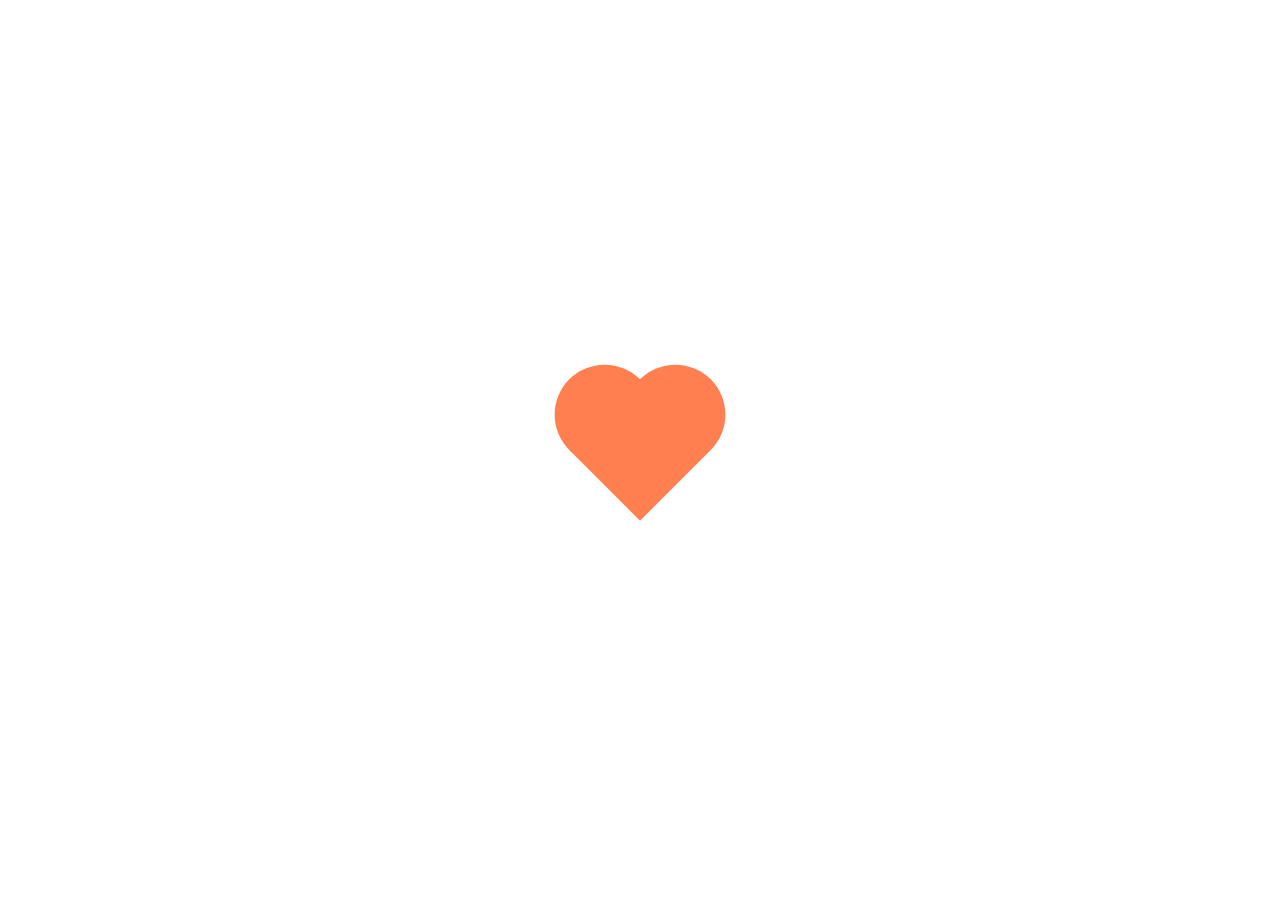
<file: css animations/index.html>
<!DOCTYPE html>
<html lang="en">
  <head>
    <meta charset="UTF-8" />
    <meta name="viewport" content="width=device-width, initial-scale=1.0" />
    <title>Document</title>
    <link rel="stylesheet" href="style.css" />
  </head>
  <body>
    <div id="box" class="beat"></div>
  </body>
</html>
</file>
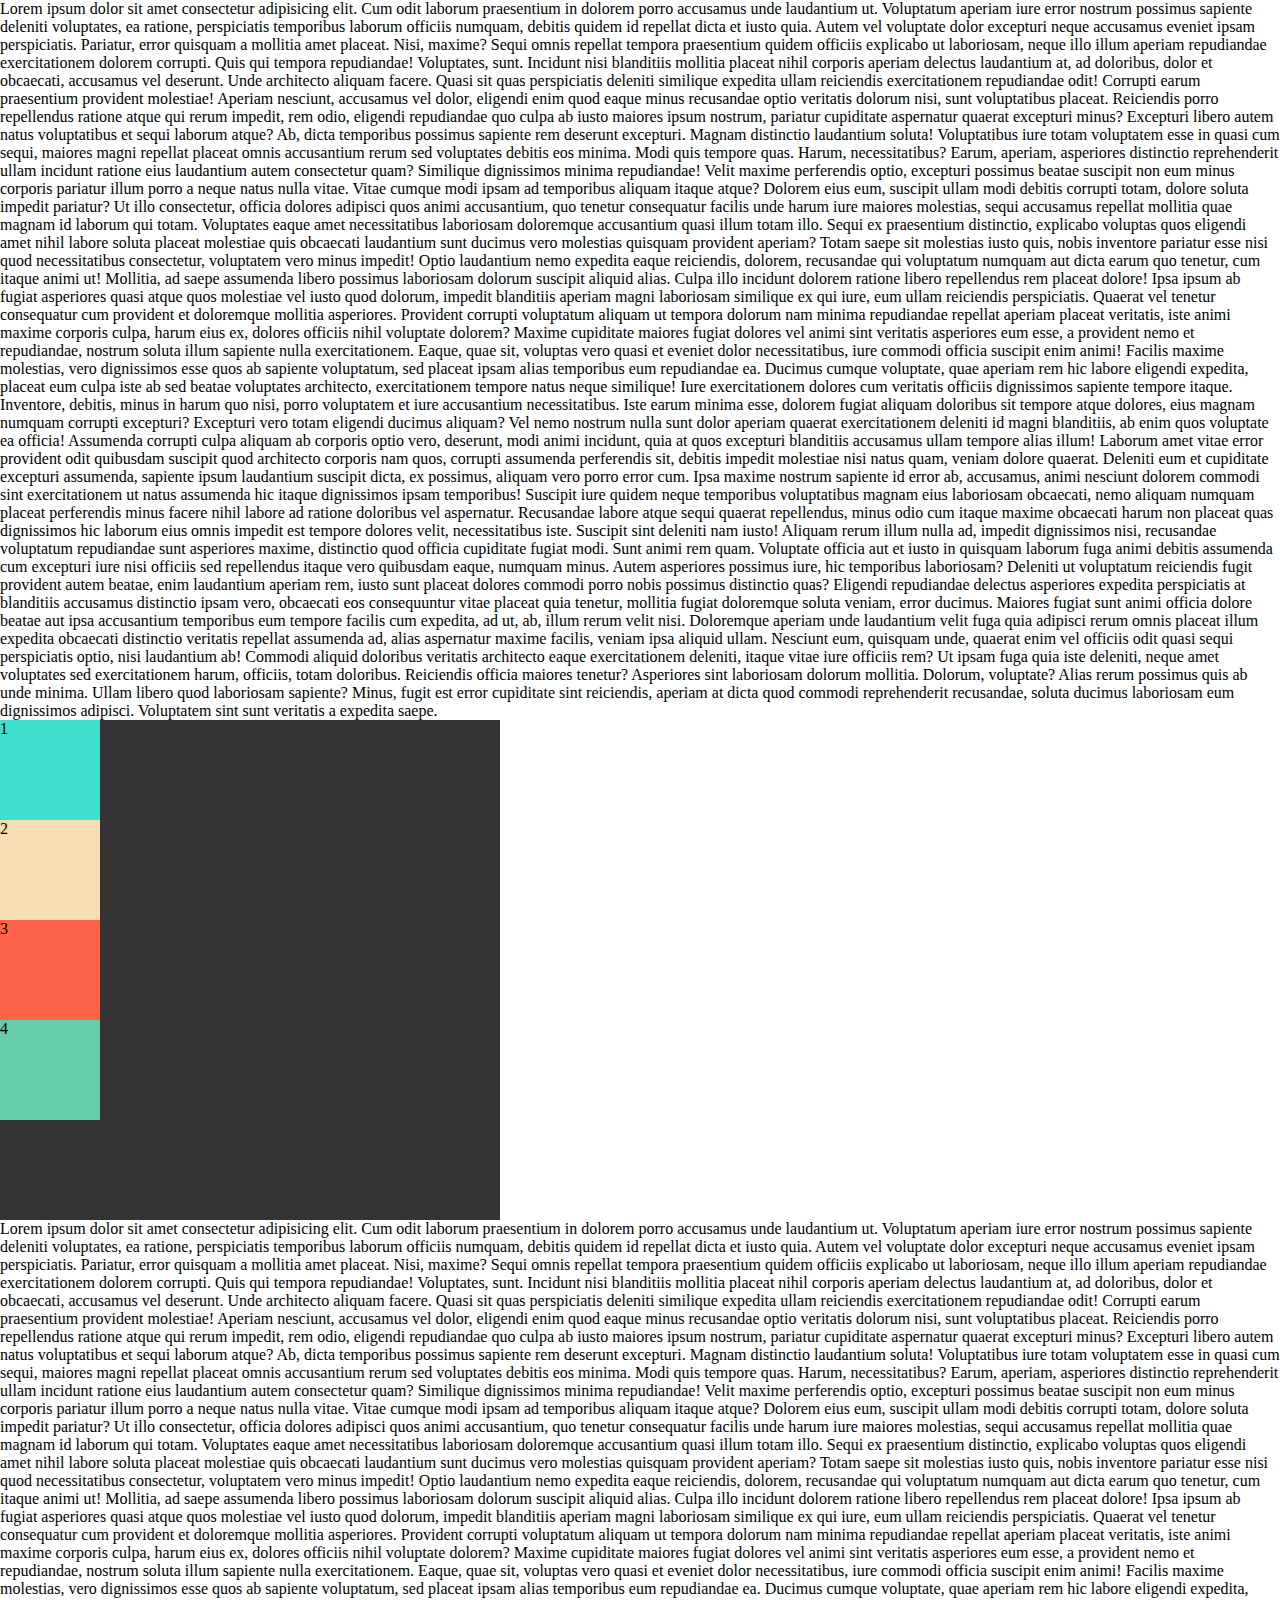
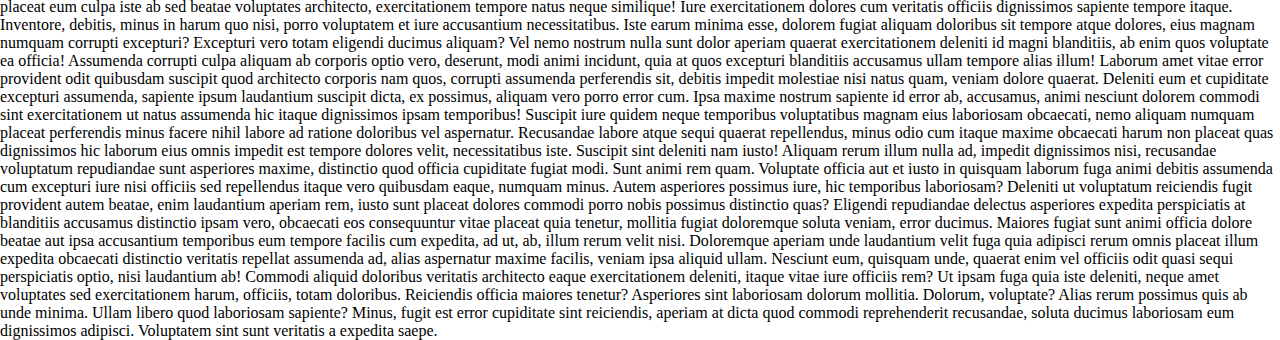
<file: css introduction/index.html>
<!DOCTYPE html>
<html lang="en">
  <head>
    <meta name="viewport" content="width=device-width, initial-scale=1.0" />
    <title>Css Introduction</title>
    <link rel="stylesheet" href="./positions.css" />
  </head>
  <body>
    <p>
      Lorem ipsum dolor sit amet consectetur adipisicing elit. Cum odit laborum
      praesentium in dolorem porro accusamus unde laudantium ut. Voluptatum
      aperiam iure error nostrum possimus sapiente deleniti voluptates, ea
      ratione, perspiciatis temporibus laborum officiis numquam, debitis quidem
      id repellat dicta et iusto quia. Autem vel voluptate dolor excepturi neque
      accusamus eveniet ipsam perspiciatis. Pariatur, error quisquam a mollitia
      amet placeat. Nisi, maxime? Sequi omnis repellat tempora praesentium
      quidem officiis explicabo ut laboriosam, neque illo illum aperiam
      repudiandae exercitationem dolorem corrupti. Quis qui tempora repudiandae!
      Voluptates, sunt. Incidunt nisi blanditiis mollitia placeat nihil corporis
      aperiam delectus laudantium at, ad doloribus, dolor et obcaecati,
      accusamus vel deserunt. Unde architecto aliquam facere. Quasi sit quas
      perspiciatis deleniti similique expedita ullam reiciendis exercitationem
      repudiandae odit! Corrupti earum praesentium provident molestiae! Aperiam
      nesciunt, accusamus vel dolor, eligendi enim quod eaque minus recusandae
      optio veritatis dolorum nisi, sunt voluptatibus placeat. Reiciendis porro
      repellendus ratione atque qui rerum impedit, rem odio, eligendi
      repudiandae quo culpa ab iusto maiores ipsum nostrum, pariatur cupiditate
      aspernatur quaerat excepturi minus? Excepturi libero autem natus
      voluptatibus et sequi laborum atque? Ab, dicta temporibus possimus
      sapiente rem deserunt excepturi. Magnam distinctio laudantium soluta!
      Voluptatibus iure totam voluptatem esse in quasi cum sequi, maiores magni
      repellat placeat omnis accusantium rerum sed voluptates debitis eos
      minima. Modi quis tempore quas. Harum, necessitatibus? Earum, aperiam,
      asperiores distinctio reprehenderit ullam incidunt ratione eius laudantium
      autem consectetur quam? Similique dignissimos minima repudiandae! Velit
      maxime perferendis optio, excepturi possimus beatae suscipit non eum minus
      corporis pariatur illum porro a neque natus nulla vitae. Vitae cumque modi
      ipsam ad temporibus aliquam itaque atque? Dolorem eius eum, suscipit ullam
      modi debitis corrupti totam, dolore soluta impedit pariatur? Ut illo
      consectetur, officia dolores adipisci quos animi accusantium, quo tenetur
      consequatur facilis unde harum iure maiores molestias, sequi accusamus
      repellat mollitia quae magnam id laborum qui totam. Voluptates eaque amet
      necessitatibus laboriosam doloremque accusantium quasi illum totam illo.
      Sequi ex praesentium distinctio, explicabo voluptas quos eligendi amet
      nihil labore soluta placeat molestiae quis obcaecati laudantium sunt
      ducimus vero molestias quisquam provident aperiam? Totam saepe sit
      molestias iusto quis, nobis inventore pariatur esse nisi quod
      necessitatibus consectetur, voluptatem vero minus impedit! Optio
      laudantium nemo expedita eaque reiciendis, dolorem, recusandae qui
      voluptatum numquam aut dicta earum quo tenetur, cum itaque animi ut!
      Mollitia, ad saepe assumenda libero possimus laboriosam dolorum suscipit
      aliquid alias. Culpa illo incidunt dolorem ratione libero repellendus rem
      placeat dolore! Ipsa ipsum ab fugiat asperiores quasi atque quos molestiae
      vel iusto quod dolorum, impedit blanditiis aperiam magni laboriosam
      similique ex qui iure, eum ullam reiciendis perspiciatis. Quaerat vel
      tenetur consequatur cum provident et doloremque mollitia asperiores.
      Provident corrupti voluptatum aliquam ut tempora dolorum nam minima
      repudiandae repellat aperiam placeat veritatis, iste animi maxime corporis
      culpa, harum eius ex, dolores officiis nihil voluptate dolorem? Maxime
      cupiditate maiores fugiat dolores vel animi sint veritatis asperiores eum
      esse, a provident nemo et repudiandae, nostrum soluta illum sapiente nulla
      exercitationem. Eaque, quae sit, voluptas vero quasi et eveniet dolor
      necessitatibus, iure commodi officia suscipit enim animi! Facilis maxime
      molestias, vero dignissimos esse quos ab sapiente voluptatum, sed placeat
      ipsam alias temporibus eum repudiandae ea. Ducimus cumque voluptate, quae
      aperiam rem hic labore eligendi expedita, placeat eum culpa iste ab sed
      beatae voluptates architecto, exercitationem tempore natus neque
      similique! Iure exercitationem dolores cum veritatis officiis dignissimos
      sapiente tempore itaque. Inventore, debitis, minus in harum quo nisi,
      porro voluptatem et iure accusantium necessitatibus. Iste earum minima
      esse, dolorem fugiat aliquam doloribus sit tempore atque dolores, eius
      magnam numquam corrupti excepturi? Excepturi vero totam eligendi ducimus
      aliquam? Vel nemo nostrum nulla sunt dolor aperiam quaerat exercitationem
      deleniti id magni blanditiis, ab enim quos voluptate ea officia! Assumenda
      corrupti culpa aliquam ab corporis optio vero, deserunt, modi animi
      incidunt, quia at quos excepturi blanditiis accusamus ullam tempore alias
      illum! Laborum amet vitae error provident odit quibusdam suscipit quod
      architecto corporis nam quos, corrupti assumenda perferendis sit, debitis
      impedit molestiae nisi natus quam, veniam dolore quaerat. Deleniti eum et
      cupiditate excepturi assumenda, sapiente ipsum laudantium suscipit dicta,
      ex possimus, aliquam vero porro error cum. Ipsa maxime nostrum sapiente id
      error ab, accusamus, animi nesciunt dolorem commodi sint exercitationem ut
      natus assumenda hic itaque dignissimos ipsam temporibus! Suscipit iure
      quidem neque temporibus voluptatibus magnam eius laboriosam obcaecati,
      nemo aliquam numquam placeat perferendis minus facere nihil labore ad
      ratione doloribus vel aspernatur. Recusandae labore atque sequi quaerat
      repellendus, minus odio cum itaque maxime obcaecati harum non placeat quas
      dignissimos hic laborum eius omnis impedit est tempore dolores velit,
      necessitatibus iste. Suscipit sint deleniti nam iusto! Aliquam rerum illum
      nulla ad, impedit dignissimos nisi, recusandae voluptatum repudiandae sunt
      asperiores maxime, distinctio quod officia cupiditate fugiat modi. Sunt
      animi rem quam. Voluptate officia aut et iusto in quisquam laborum fuga
      animi debitis assumenda cum excepturi iure nisi officiis sed repellendus
      itaque vero quibusdam eaque, numquam minus. Autem asperiores possimus
      iure, hic temporibus laboriosam? Deleniti ut voluptatum reiciendis fugit
      provident autem beatae, enim laudantium aperiam rem, iusto sunt placeat
      dolores commodi porro nobis possimus distinctio quas? Eligendi repudiandae
      delectus asperiores expedita perspiciatis at blanditiis accusamus
      distinctio ipsam vero, obcaecati eos consequuntur vitae placeat quia
      tenetur, mollitia fugiat doloremque soluta veniam, error ducimus. Maiores
      fugiat sunt animi officia dolore beatae aut ipsa accusantium temporibus
      eum tempore facilis cum expedita, ad ut, ab, illum rerum velit nisi.
      Doloremque aperiam unde laudantium velit fuga quia adipisci rerum omnis
      placeat illum expedita obcaecati distinctio veritatis repellat assumenda
      ad, alias aspernatur maxime facilis, veniam ipsa aliquid ullam. Nesciunt
      eum, quisquam unde, quaerat enim vel officiis odit quasi sequi
      perspiciatis optio, nisi laudantium ab! Commodi aliquid doloribus
      veritatis architecto eaque exercitationem deleniti, itaque vitae iure
      officiis rem? Ut ipsam fuga quia iste deleniti, neque amet voluptates sed
      exercitationem harum, officiis, totam doloribus. Reiciendis officia
      maiores tenetur? Asperiores sint laboriosam dolorum mollitia. Dolorum,
      voluptate? Alias rerum possimus quis ab unde minima. Ullam libero quod
      laboriosam sapiente? Minus, fugit est error cupiditate sint reiciendis,
      aperiam at dicta quod commodi reprehenderit recusandae, soluta ducimus
      laboriosam eum dignissimos adipisci. Voluptatem sint sunt veritatis a
      expedita saepe.
    </p>

    <div id="parent">
      <div class="box b1">1</div>
      <div class="box b2">2</div>
      <div class="box b3">3</div>
      <div class="box b4">4</div>
    </div>

    <p>
      Lorem ipsum dolor sit amet consectetur adipisicing elit. Cum odit laborum
      praesentium in dolorem porro accusamus unde laudantium ut. Voluptatum
      aperiam iure error nostrum possimus sapiente deleniti voluptates, ea
      ratione, perspiciatis temporibus laborum officiis numquam, debitis quidem
      id repellat dicta et iusto quia. Autem vel voluptate dolor excepturi neque
      accusamus eveniet ipsam perspiciatis. Pariatur, error quisquam a mollitia
      amet placeat. Nisi, maxime? Sequi omnis repellat tempora praesentium
      quidem officiis explicabo ut laboriosam, neque illo illum aperiam
      repudiandae exercitationem dolorem corrupti. Quis qui tempora repudiandae!
      Voluptates, sunt. Incidunt nisi blanditiis mollitia placeat nihil corporis
      aperiam delectus laudantium at, ad doloribus, dolor et obcaecati,
      accusamus vel deserunt. Unde architecto aliquam facere. Quasi sit quas
      perspiciatis deleniti similique expedita ullam reiciendis exercitationem
      repudiandae odit! Corrupti earum praesentium provident molestiae! Aperiam
      nesciunt, accusamus vel dolor, eligendi enim quod eaque minus recusandae
      optio veritatis dolorum nisi, sunt voluptatibus placeat. Reiciendis porro
      repellendus ratione atque qui rerum impedit, rem odio, eligendi
      repudiandae quo culpa ab iusto maiores ipsum nostrum, pariatur cupiditate
      aspernatur quaerat excepturi minus? Excepturi libero autem natus
      voluptatibus et sequi laborum atque? Ab, dicta temporibus possimus
      sapiente rem deserunt excepturi. Magnam distinctio laudantium soluta!
      Voluptatibus iure totam voluptatem esse in quasi cum sequi, maiores magni
      repellat placeat omnis accusantium rerum sed voluptates debitis eos
      minima. Modi quis tempore quas. Harum, necessitatibus? Earum, aperiam,
      asperiores distinctio reprehenderit ullam incidunt ratione eius laudantium
      autem consectetur quam? Similique dignissimos minima repudiandae! Velit
      maxime perferendis optio, excepturi possimus beatae suscipit non eum minus
      corporis pariatur illum porro a neque natus nulla vitae. Vitae cumque modi
      ipsam ad temporibus aliquam itaque atque? Dolorem eius eum, suscipit ullam
      modi debitis corrupti totam, dolore soluta impedit pariatur? Ut illo
      consectetur, officia dolores adipisci quos animi accusantium, quo tenetur
      consequatur facilis unde harum iure maiores molestias, sequi accusamus
      repellat mollitia quae magnam id laborum qui totam. Voluptates eaque amet
      necessitatibus laboriosam doloremque accusantium quasi illum totam illo.
      Sequi ex praesentium distinctio, explicabo voluptas quos eligendi amet
      nihil labore soluta placeat molestiae quis obcaecati laudantium sunt
      ducimus vero molestias quisquam provident aperiam? Totam saepe sit
      molestias iusto quis, nobis inventore pariatur esse nisi quod
      necessitatibus consectetur, voluptatem vero minus impedit! Optio
      laudantium nemo expedita eaque reiciendis, dolorem, recusandae qui
      voluptatum numquam aut dicta earum quo tenetur, cum itaque animi ut!
      Mollitia, ad saepe assumenda libero possimus laboriosam dolorum suscipit
      aliquid alias. Culpa illo incidunt dolorem ratione libero repellendus rem
      placeat dolore! Ipsa ipsum ab fugiat asperiores quasi atque quos molestiae
      vel iusto quod dolorum, impedit blanditiis aperiam magni laboriosam
      similique ex qui iure, eum ullam reiciendis perspiciatis. Quaerat vel
      tenetur consequatur cum provident et doloremque mollitia asperiores.
      Provident corrupti voluptatum aliquam ut tempora dolorum nam minima
      repudiandae repellat aperiam placeat veritatis, iste animi maxime corporis
      culpa, harum eius ex, dolores officiis nihil voluptate dolorem? Maxime
      cupiditate maiores fugiat dolores vel animi sint veritatis asperiores eum
      esse, a provident nemo et repudiandae, nostrum soluta illum sapiente nulla
      exercitationem. Eaque, quae sit, voluptas vero quasi et eveniet dolor
      necessitatibus, iure commodi officia suscipit enim animi! Facilis maxime
      molestias, vero dignissimos esse quos ab sapiente voluptatum, sed placeat
      ipsam alias temporibus eum repudiandae ea. Ducimus cumque voluptate, quae
      aperiam rem hic labore eligendi expedita, placeat eum culpa iste ab sed
      beatae voluptates architecto, exercitationem tempore natus neque
      similique! Iure exercitationem dolores cum veritatis officiis dignissimos
      sapiente tempore itaque. Inventore, debitis, minus in harum quo nisi,
      porro voluptatem et iure accusantium necessitatibus. Iste earum minima
      esse, dolorem fugiat aliquam doloribus sit tempore atque dolores, eius
      magnam numquam corrupti excepturi? Excepturi vero totam eligendi ducimus
      aliquam? Vel nemo nostrum nulla sunt dolor aperiam quaerat exercitationem
      deleniti id magni blanditiis, ab enim quos voluptate ea officia! Assumenda
      corrupti culpa aliquam ab corporis optio vero, deserunt, modi animi
      incidunt, quia at quos excepturi blanditiis accusamus ullam tempore alias
      illum! Laborum amet vitae error provident odit quibusdam suscipit quod
      architecto corporis nam quos, corrupti assumenda perferendis sit, debitis
      impedit molestiae nisi natus quam, veniam dolore quaerat. Deleniti eum et
      cupiditate excepturi assumenda, sapiente ipsum laudantium suscipit dicta,
      ex possimus, aliquam vero porro error cum. Ipsa maxime nostrum sapiente id
      error ab, accusamus, animi nesciunt dolorem commodi sint exercitationem ut
      natus assumenda hic itaque dignissimos ipsam temporibus! Suscipit iure
      quidem neque temporibus voluptatibus magnam eius laboriosam obcaecati,
      nemo aliquam numquam placeat perferendis minus facere nihil labore ad
      ratione doloribus vel aspernatur. Recusandae labore atque sequi quaerat
      repellendus, minus odio cum itaque maxime obcaecati harum non placeat quas
      dignissimos hic laborum eius omnis impedit est tempore dolores velit,
      necessitatibus iste. Suscipit sint deleniti nam iusto! Aliquam rerum illum
      nulla ad, impedit dignissimos nisi, recusandae voluptatum repudiandae sunt
      asperiores maxime, distinctio quod officia cupiditate fugiat modi. Sunt
      animi rem quam. Voluptate officia aut et iusto in quisquam laborum fuga
      animi debitis assumenda cum excepturi iure nisi officiis sed repellendus
      itaque vero quibusdam eaque, numquam minus. Autem asperiores possimus
      iure, hic temporibus laboriosam? Deleniti ut voluptatum reiciendis fugit
      provident autem beatae, enim laudantium aperiam rem, iusto sunt placeat
      dolores commodi porro nobis possimus distinctio quas? Eligendi repudiandae
      delectus asperiores expedita perspiciatis at blanditiis accusamus
      distinctio ipsam vero, obcaecati eos consequuntur vitae placeat quia
      tenetur, mollitia fugiat doloremque soluta veniam, error ducimus. Maiores
      fugiat sunt animi officia dolore beatae aut ipsa accusantium temporibus
      eum tempore facilis cum expedita, ad ut, ab, illum rerum velit nisi.
      Doloremque aperiam unde laudantium velit fuga quia adipisci rerum omnis
      placeat illum expedita obcaecati distinctio veritatis repellat assumenda
      ad, alias aspernatur maxime facilis, veniam ipsa aliquid ullam. Nesciunt
      eum, quisquam unde, quaerat enim vel officiis odit quasi sequi
      perspiciatis optio, nisi laudantium ab! Commodi aliquid doloribus
      veritatis architecto eaque exercitationem deleniti, itaque vitae iure
      officiis rem? Ut ipsam fuga quia iste deleniti, neque amet voluptates sed
      exercitationem harum, officiis, totam doloribus. Reiciendis officia
      maiores tenetur? Asperiores sint laboriosam dolorum mollitia. Dolorum,
      voluptate? Alias rerum possimus quis ab unde minima. Ullam libero quod
      laboriosam sapiente? Minus, fugit est error cupiditate sint reiciendis,
      aperiam at dicta quod commodi reprehenderit recusandae, soluta ducimus
      laboriosam eum dignissimos adipisci. Voluptatem sint sunt veritatis a
      expedita saepe.
    </p>
  </body>
</html>
</file>
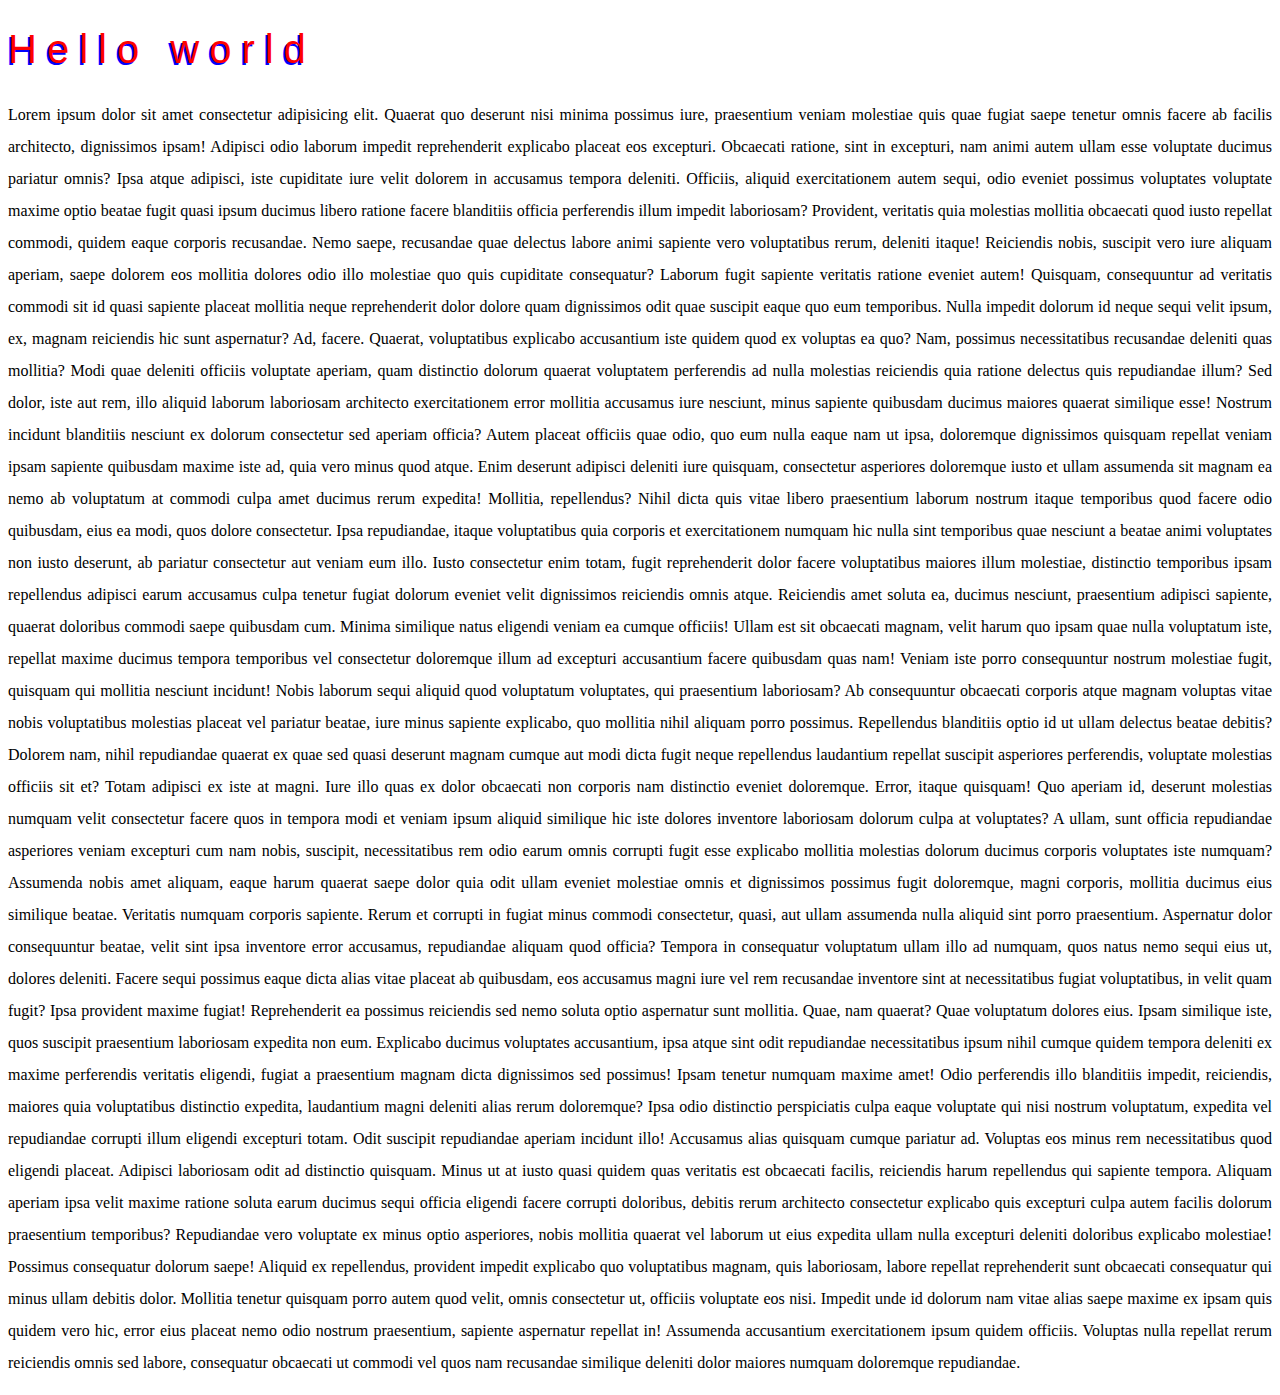
<file: first html site/index.html>
<!DOCTYPE html>
<html lang="en">
  <head>
    <meta name="viewport" content="width=device-width, initial-scale=1.0" />
    <link rel="stylesheet" href="./style.css" />
    <title>First HTML Site</title>
  </head>
  <body>
    <div>
      <h1>Hello world</h1>
      <p>
        Lorem ipsum dolor sit amet consectetur adipisicing elit. Quaerat quo
        deserunt nisi minima possimus iure, praesentium veniam molestiae quis
        quae fugiat saepe tenetur omnis facere ab facilis architecto,
        dignissimos ipsam! Adipisci odio laborum impedit reprehenderit explicabo
        placeat eos excepturi. Obcaecati ratione, sint in excepturi, nam animi
        autem ullam esse voluptate ducimus pariatur omnis? Ipsa atque adipisci,
        iste cupiditate iure velit dolorem in accusamus tempora deleniti.
        Officiis, aliquid exercitationem autem sequi, odio eveniet possimus
        voluptates voluptate maxime optio beatae fugit quasi ipsum ducimus
        libero ratione facere blanditiis officia perferendis illum impedit
        laboriosam? Provident, veritatis quia molestias mollitia obcaecati quod
        iusto repellat commodi, quidem eaque corporis recusandae. Nemo saepe,
        recusandae quae delectus labore animi sapiente vero voluptatibus rerum,
        deleniti itaque! Reiciendis nobis, suscipit vero iure aliquam aperiam,
        saepe dolorem eos mollitia dolores odio illo molestiae quo quis
        cupiditate consequatur? Laborum fugit sapiente veritatis ratione eveniet
        autem! Quisquam, consequuntur ad veritatis commodi sit id quasi sapiente
        placeat mollitia neque reprehenderit dolor dolore quam dignissimos odit
        quae suscipit eaque quo eum temporibus. Nulla impedit dolorum id neque
        sequi velit ipsum, ex, magnam reiciendis hic sunt aspernatur? Ad,
        facere. Quaerat, voluptatibus explicabo accusantium iste quidem quod ex
        voluptas ea quo? Nam, possimus necessitatibus recusandae deleniti quas
        mollitia? Modi quae deleniti officiis voluptate aperiam, quam distinctio
        dolorum quaerat voluptatem perferendis ad nulla molestias reiciendis
        quia ratione delectus quis repudiandae illum? Sed dolor, iste aut rem,
        illo aliquid laborum laboriosam architecto exercitationem error mollitia
        accusamus iure nesciunt, minus sapiente quibusdam ducimus maiores
        quaerat similique esse! Nostrum incidunt blanditiis nesciunt ex dolorum
        consectetur sed aperiam officia? Autem placeat officiis quae odio, quo
        eum nulla eaque nam ut ipsa, doloremque dignissimos quisquam repellat
        veniam ipsam sapiente quibusdam maxime iste ad, quia vero minus quod
        atque. Enim deserunt adipisci deleniti iure quisquam, consectetur
        asperiores doloremque iusto et ullam assumenda sit magnam ea nemo ab
        voluptatum at commodi culpa amet ducimus rerum expedita! Mollitia,
        repellendus? Nihil dicta quis vitae libero praesentium laborum nostrum
        itaque temporibus quod facere odio quibusdam, eius ea modi, quos dolore
        consectetur. Ipsa repudiandae, itaque voluptatibus quia corporis et
        exercitationem numquam hic nulla sint temporibus quae nesciunt a beatae
        animi voluptates non iusto deserunt, ab pariatur consectetur aut veniam
        eum illo. Iusto consectetur enim totam, fugit reprehenderit dolor facere
        voluptatibus maiores illum molestiae, distinctio temporibus ipsam
        repellendus adipisci earum accusamus culpa tenetur fugiat dolorum
        eveniet velit dignissimos reiciendis omnis atque. Reiciendis amet soluta
        ea, ducimus nesciunt, praesentium adipisci sapiente, quaerat doloribus
        commodi saepe quibusdam cum. Minima similique natus eligendi veniam ea
        cumque officiis! Ullam est sit obcaecati magnam, velit harum quo ipsam
        quae nulla voluptatum iste, repellat maxime ducimus tempora temporibus
        vel consectetur doloremque illum ad excepturi accusantium facere
        quibusdam quas nam! Veniam iste porro consequuntur nostrum molestiae
        fugit, quisquam qui mollitia nesciunt incidunt! Nobis laborum sequi
        aliquid quod voluptatum voluptates, qui praesentium laboriosam? Ab
        consequuntur obcaecati corporis atque magnam voluptas vitae nobis
        voluptatibus molestias placeat vel pariatur beatae, iure minus sapiente
        explicabo, quo mollitia nihil aliquam porro possimus. Repellendus
        blanditiis optio id ut ullam delectus beatae debitis? Dolorem nam, nihil
        repudiandae quaerat ex quae sed quasi deserunt magnam cumque aut modi
        dicta fugit neque repellendus laudantium repellat suscipit asperiores
        perferendis, voluptate molestias officiis sit et? Totam adipisci ex iste
        at magni. Iure illo quas ex dolor obcaecati non corporis nam distinctio
        eveniet doloremque. Error, itaque quisquam! Quo aperiam id, deserunt
        molestias numquam velit consectetur facere quos in tempora modi et
        veniam ipsum aliquid similique hic iste dolores inventore laboriosam
        dolorum culpa at voluptates? A ullam, sunt officia repudiandae
        asperiores veniam excepturi cum nam nobis, suscipit, necessitatibus rem
        odio earum omnis corrupti fugit esse explicabo mollitia molestias
        dolorum ducimus corporis voluptates iste numquam? Assumenda nobis amet
        aliquam, eaque harum quaerat saepe dolor quia odit ullam eveniet
        molestiae omnis et dignissimos possimus fugit doloremque, magni
        corporis, mollitia ducimus eius similique beatae. Veritatis numquam
        corporis sapiente. Rerum et corrupti in fugiat minus commodi
        consectetur, quasi, aut ullam assumenda nulla aliquid sint porro
        praesentium. Aspernatur dolor consequuntur beatae, velit sint ipsa
        inventore error accusamus, repudiandae aliquam quod officia? Tempora in
        consequatur voluptatum ullam illo ad numquam, quos natus nemo sequi eius
        ut, dolores deleniti. Facere sequi possimus eaque dicta alias vitae
        placeat ab quibusdam, eos accusamus magni iure vel rem recusandae
        inventore sint at necessitatibus fugiat voluptatibus, in velit quam
        fugit? Ipsa provident maxime fugiat! Reprehenderit ea possimus
        reiciendis sed nemo soluta optio aspernatur sunt mollitia. Quae, nam
        quaerat? Quae voluptatum dolores eius. Ipsam similique iste, quos
        suscipit praesentium laboriosam expedita non eum. Explicabo ducimus
        voluptates accusantium, ipsa atque sint odit repudiandae necessitatibus
        ipsum nihil cumque quidem tempora deleniti ex maxime perferendis
        veritatis eligendi, fugiat a praesentium magnam dicta dignissimos sed
        possimus! Ipsam tenetur numquam maxime amet! Odio perferendis illo
        blanditiis impedit, reiciendis, maiores quia voluptatibus distinctio
        expedita, laudantium magni deleniti alias rerum doloremque? Ipsa odio
        distinctio perspiciatis culpa eaque voluptate qui nisi nostrum
        voluptatum, expedita vel repudiandae corrupti illum eligendi excepturi
        totam. Odit suscipit repudiandae aperiam incidunt illo! Accusamus alias
        quisquam cumque pariatur ad. Voluptas eos minus rem necessitatibus quod
        eligendi placeat. Adipisci laboriosam odit ad distinctio quisquam. Minus
        ut at iusto quasi quidem quas veritatis est obcaecati facilis,
        reiciendis harum repellendus qui sapiente tempora. Aliquam aperiam ipsa
        velit maxime ratione soluta earum ducimus sequi officia eligendi facere
        corrupti doloribus, debitis rerum architecto consectetur explicabo quis
        excepturi culpa autem facilis dolorum praesentium temporibus?
        Repudiandae vero voluptate ex minus optio asperiores, nobis mollitia
        quaerat vel laborum ut eius expedita ullam nulla excepturi deleniti
        doloribus explicabo molestiae! Possimus consequatur dolorum saepe!
        Aliquid ex repellendus, provident impedit explicabo quo voluptatibus
        magnam, quis laboriosam, labore repellat reprehenderit sunt obcaecati
        consequatur qui minus ullam debitis dolor. Mollitia tenetur quisquam
        porro autem quod velit, omnis consectetur ut, officiis voluptate eos
        nisi. Impedit unde id dolorum nam vitae alias saepe maxime ex ipsam quis
        quidem vero hic, error eius placeat nemo odio nostrum praesentium,
        sapiente aspernatur repellat in! Assumenda accusantium exercitationem
        ipsum quidem officiis. Voluptas nulla repellat rerum reiciendis omnis
        sed labore, consequatur obcaecati ut commodi vel quos nam recusandae
        similique deleniti dolor maiores numquam doloremque repudiandae.
      </p>
    </div>
  </body>
</html>
</file>
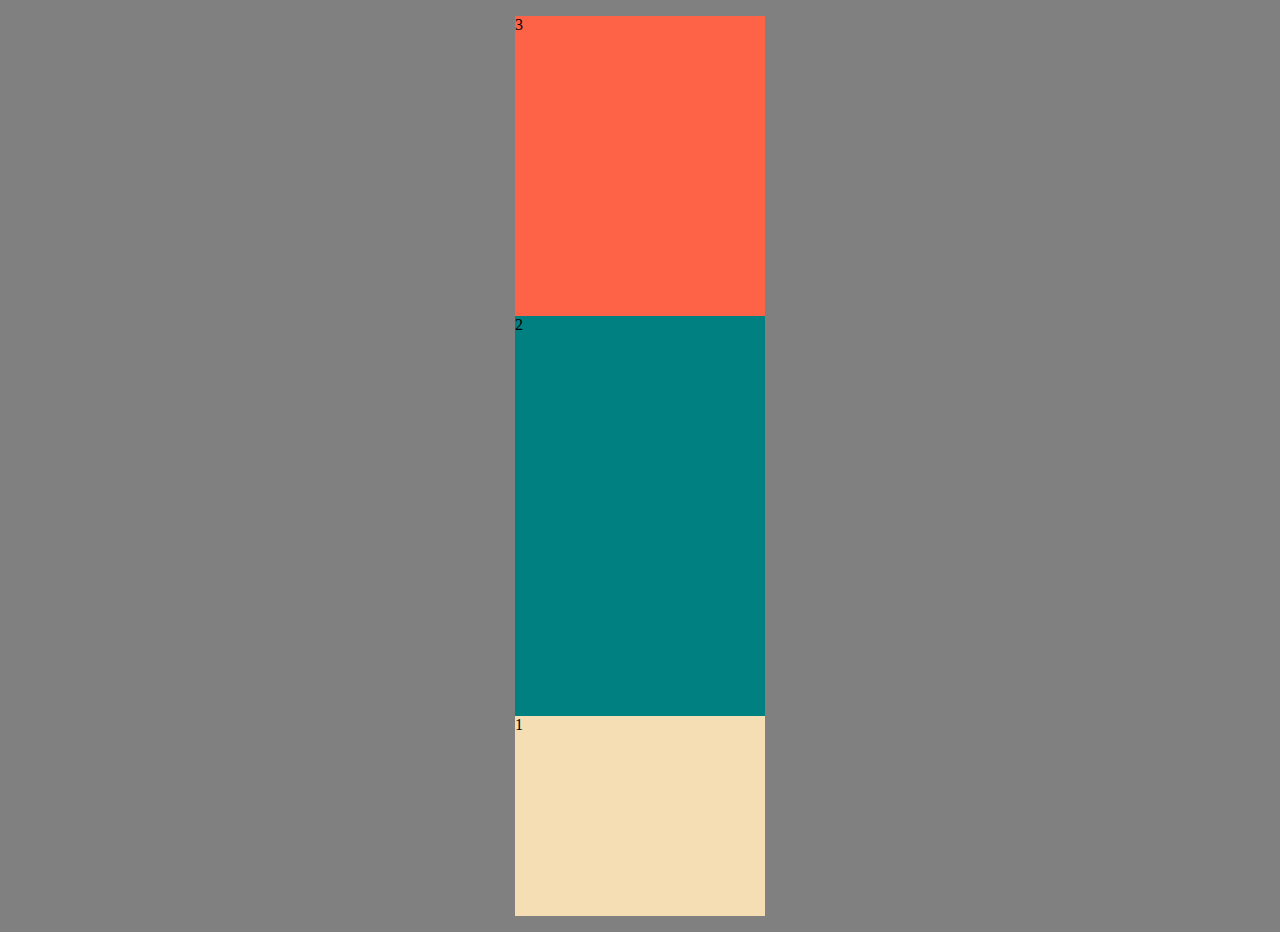
<file: flexbox/index.html>
<!DOCTYPE html>
<html lang="en">
  <head>
    <meta charset="UTF-8" />
    <meta name="viewport" content="width=device-width, initial-scale=1.0" />
    <title>Flexbox</title>
    <link rel="stylesheet" href="style.css" />
  </head>
  <body>
    <div id="parent">
      <div class="child c1">1</div>
      <div class="child c2">2</div>
      <div class="child c3">3</div>
    </div

  </body>
</html>
</file>
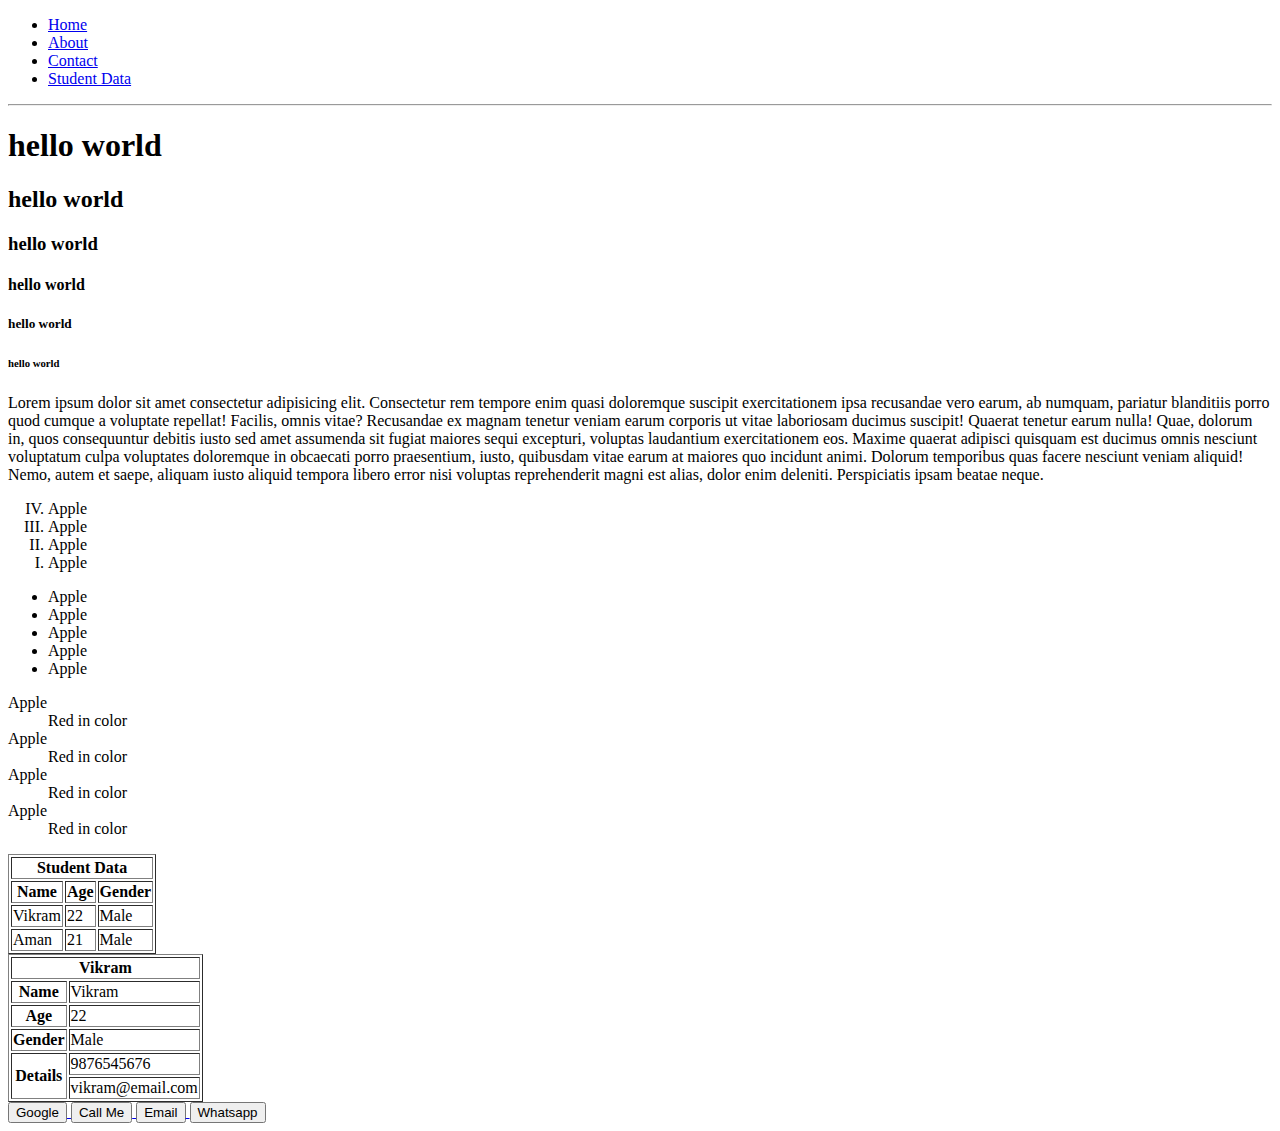
<file: html sessions/index.html>
<!DOCTYPE html>
<!-- Declares the document type as HTML5, telling the browser how to render the page -->

<html>
  <!-- Root element of the HTML document -->

  <head> </head>
  <!-- The head section is empty here but normally contains metadata, title, and links to styles/scripts -->

  <body>
    <!-- Visible content of the webpage goes inside the body -->

    <ul>
      <!-- Unordered list starts here for navigation links -->

      <li><a href="index.html">Home</a></li>
      <!-- List item with a link to index.html page labeled "Home" -->

      <li><a href="about.html">About</a></li>
      <!-- List item with a link to about.html page labeled "About" -->

      <li><a href="contact.html">Contact</a></li>
      <!-- List item with a link to contact.html page labeled "Contact" -->

      <li><a href="#student_data">Student Data</a></li>
      <!-- List item with a link that points to an element with id="student_data" on the current page -->
    </ul>

    <hr />
    <!-- Horizontal rule draws a line across the page to separate content -->

    <!-- textual data -->

    <!-- heading h1-h6 -->
    <h1>hello world</h1>
    <!-- Largest heading, main title -->

    <h2>hello world</h2>
    <!-- Second largest heading -->

    <h3>hello world</h3>
    <!-- Third largest heading -->

    <h4>hello world</h4>
    <!-- Fourth largest heading -->

    <h5>hello world</h5>
    <!-- Fifth largest heading -->

    <h6>hello world</h6>
    <!-- Smallest heading -->

    <!-- paragraphs -->
    <p>
      Lorem ipsum dolor sit amet consectetur adipisicing elit. Consectetur rem
      tempore enim quasi doloremque suscipit exercitationem ipsa recusandae vero
      earum, ab numquam, pariatur blanditiis porro quod cumque a voluptate
      repellat! Facilis, omnis vitae? Recusandae ex magnam tenetur veniam earum
      corporis ut vitae laboriosam ducimus suscipit! Quaerat tenetur earum
      nulla! Quae, dolorum in, quos consequuntur debitis iusto sed amet
      assumenda sit fugiat maiores sequi excepturi, voluptas laudantium
      exercitationem eos. Maxime quaerat adipisci quisquam est ducimus omnis
      nesciunt voluptatum culpa voluptates doloremque in obcaecati porro
      praesentium, iusto, quibusdam vitae earum at maiores quo incidunt animi.
      Dolorum temporibus quas facere nesciunt veniam aliquid! Nemo, autem et
      saepe, aliquam iusto aliquid tempora libero error nisi voluptas
      reprehenderit magni est alias, dolor enim deleniti. Perspiciatis ipsam
      beatae neque.
    </p>
    <!-- Paragraph tag used for block of text -->

    <!-- lists : ordered , unordered and descriptive -->

    <ol reversed type="I">
      <!-- Ordered list with uppercase Roman numerals (I, II, III, ...)
           "reversed" attribute makes the list count down instead of up -->
      <li>Apple</li>
      <li>Apple</li>
      <li>Apple</li>
      <li>Apple</li>
    </ol>

    <ul type="disc">
      <!-- Unordered list with bullet points as discs (default style) -->
      <li>Apple</li>
      <li>Apple</li>
      <li>Apple</li>
      <li>Apple</li>
      <li>Apple</li>
    </ul>

    <dl>
      <!-- Description list: terms and their descriptions -->
      <dt>Apple</dt>
      <!-- Description term -->
      <dd>Red in color</dd>
      <!-- Description details -->
      <dt>Apple</dt>
      <dd>Red in color</dd>
      <dt>Apple</dt>
      <dd>Red in color</dd>
      <dt>Apple</dt>
      <dd>Red in color</dd>
    </dl>

    <!-- table -->
    <table id="student_data" border="1">
      <!-- Table with border and an id used for linking -->
      <tr>
        <!-- Table row -->
        <th colspan="3">Student Data</th>
        <!-- Table header spanning 3 columns -->
      </tr>
      <tr>
        <th>Name</th>
        <th>Age</th>
        <th>Gender</th>
        <!-- Table headers for each column -->
      </tr>
      <tr>
        <td>Vikram</td>
        <td>22</td>
        <td>Male</td>
        <!-- Table data for one student -->
      </tr>
      <tr>
        <td>Aman</td>
        <td>21</td>
        <td>Male</td>
        <!-- Table data for another student -->
      </tr>
    </table>

    <table border="1">
      <tr>
        <th colspan="2">Vikram</th>
        <!-- Table header spanning two columns -->
      </tr>
      <tr>
        <th>Name</th>
        <td>Vikram</td>
        <!-- Data row showing name -->
      </tr>
      <tr>
        <th>Age</th>
        <td>22</td>
        <!-- Data row showing age -->
      </tr>
      <tr>
        <th>Gender</th>
        <td>Male</td>
        <!-- Data row showing gender -->
      </tr>
      <tr>
        <th rowspan="2">Details</th>
        <td>9876545676</td>
        <!-- The "Details" header spans 2 rows and related data are shown -->
      </tr>
      <tr>
        <td>vikram@email.com</td>
        <!-- Second row for details -->
      </tr>
    </table>

    <!-- links : external and internal -->

    <!-- external -->

    <!-- another website -->
    <a href="https://www.google.com">
      <button>Google</button>
      <!-- Link with a button inside for external site Google -->
    </a>

    <!-- call -->
    <a href="tel:+918766367815">
      <button>Call Me</button>
      <!-- Clicking this button initiates a phone call on supported devices -->
    </a>

    <!-- email -->
    <a
      href="mailto:rohn11shrma@email.com?subject=new student&body=we have a new student&cc=webigeeks@email.com"
    >
      <button>Email</button>
      <!-- Clicking this button opens the default email client with prefilled fields -->
    </a>

    <!-- whatsapp -->
    <a
      href="https://api.whatsapp.com/send/?phone=%2B919355281142&text&type=phone_number&app_absent=0"
      target="_blank"
    >
      <button>Whatsapp</button>
      <!-- Link to send a WhatsApp message to the specified number in a new browser tab -->
    </a>
  </body>
</html>
</file>
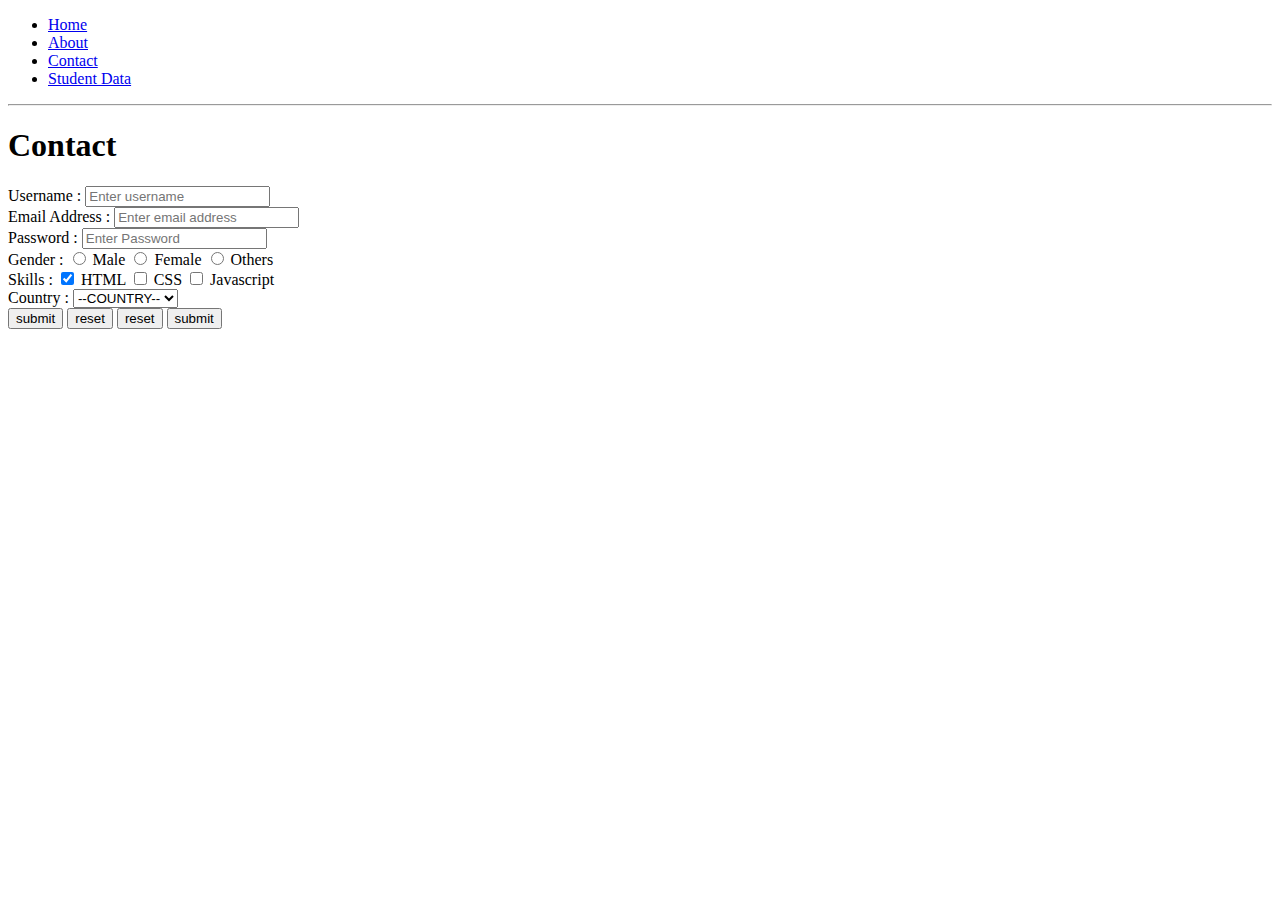
<file: html sessions/contact.html>
<!DOCTYPE html>
<!-- This is the DOCTYPE declaration. It must be the first line in an HTML document.
     It tells browsers that this is an HTML5 document, ensuring the browser renders the page correctly. -->

<html lang="en">
  <!-- The <html> tag is the root element of the HTML document. It contains all other elements.
     The 'lang="en"' attribute specifies that the primary language of the page is English, which helps with accessibility and search engines. -->

  <head>
    <!-- The <head> tag contains metadata (information about the document) that isn’t directly displayed on the webpage.
     This includes things like the page title, character encoding, and links to external resources like stylesheets. -->

    <title>Contact</title>
    <!-- The <title> tag defines the title of the webpage, which appears in the browser's tab or title bar.
         Here, it’s set to "Contact", so the browser tab will display "Contact". -->
  </head>
  <!-- Closes the <head> section. -->

  <body>
    <!-- The <body> tag contains all the visible content of the webpage, such as text, images, forms, and links.
     Everything users see on the page goes inside this tag. -->

    <!-- navigation links -->
    <!-- This is an HTML comment. Comments are used to add notes for developers and are not displayed on the webpage. -->

    <ul>
      <!-- The <ul> tag stands for "unordered list". It creates a list with bullet points for each item.
         Use <ul> when the order of items doesn’t matter (unlike <ol> for ordered lists with numbers). -->

      <li><a href="index.html">Home</a></li>
      <!-- The <li> tag defines a list item within the <ul>.
             The <a> tag is an anchor tag used to create a hyperlink.
             The 'href' attribute specifies the destination URL (here, "index.html", another page in the same project).
             The text "Home" is what users see and click to navigate to the index.html page. -->

      <li><a href="about.html">About</a></li>
      <!-- Another list item with a link to "about.html". Clicking "About" takes the user to the about.html page. -->

      <li><a href="contact.html">Contact</a></li>
      <!-- A link to "contact.html" (this page itself). Clicking "Contact" reloads the current page. -->

      <li><a href="index.html#student_data">Student Data</a></li>
      <!-- This link points to a specific section on the index.html page with an element that has 'id="student_data"'.
             The '#' symbol in the href indicates an ID reference, allowing navigation to a specific part of a page. -->
    </ul>
    <!-- Closes the unordered list. -->

    <hr />
    <!-- The <hr> tag creates a horizontal rule (a line across the page) to visually separate sections of content.
         It’s a self-closing tag, meaning it doesn’t need a separate closing tag. -->

    <h1>Contact</h1>
    <!-- The <h1> tag defines a level-1 heading, the most prominent heading on the page.
         Here, it displays "Contact" in large, bold text to indicate the page’s main topic. -->

    <form
      method="post"
      action="mailto:rohn11shrma@gmail.com"
      enctype="text/plain"
    >
      <!-- The <form> tag creates a form for user input, like text fields or buttons.
         'method="post"' specifies that form data will be sent securely to the server (or destination).
         'action="mailto:rohn11shrma@gmail.com"' means the form data will be sent as an email to the specified address.
         'enctype="text/plain"' sets the format of the data sent (plain text in this case). Note: Using mailto is not reliable for production as it depends on the user’s email client. -->

      <label for="username">Username : </label>
      <!-- The <label> tag provides a text description for a form input, improving accessibility.
             The 'for' attribute links the label to an input field with the matching 'id' (here, "username").
             The text "Username :" is displayed next to the input field. -->

      <input
        required
        type="text"
        name="username"
        id="username"
        placeholder="Enter username"
      />
      <!-- The <input> tag creates a field for user input.
             'required' means the user must fill this field before submitting the form.
             'type="text"' specifies a single-line text input.
             'name="username"' is the key used when the form data is sent (e.g., in the email).
             'id="username"' uniquely identifies this input and links it to the label’s 'for' attribute.
             'placeholder="Enter username"' shows faint text in the field to guide the user. -->

      <br />
      <!-- The <br> tag creates a line break, moving the next element to a new line.
             It’s self-closing and used here to separate form fields visually. -->

      <label
        >Email Address :
        <input
          type="email"
          name="email_address"
          placeholder="Enter email address"
      /></label>
      <!-- Another <label> with an <input> nested inside it (an alternative way to associate a label with an input).
             'type="email"' ensures the input must be a valid email format (e.g., user@example.com).
             'name="email_address"' is the key for this field in the form data.
             'placeholder="Enter email address"' provides a hint to the user. -->

      <br />

      <label
        >Password :
        <input type="password" name="password" placeholder="Enter Password"
      /></label>
      <!-- A label and input for a password field.
             'type="password"' hides the input as dots or asterisks for security.
             'name="password"' is the key for this field in the form data.
             'placeholder="Enter Password"' guides the user. -->

      <br />

      Gender :
      <!-- Plain text "Gender :" acts as a heading for the radio buttons below.
             It’s not inside a <label> tag, so it’s just for display. -->

      <label><input type="radio" name="gender" value="male" /> Male </label>
      <!-- A radio button for selecting "Male".
             'type="radio"' creates a radio button where only one option can be selected from a group.
             'name="gender"' groups all radio buttons with the same name, ensuring only one can be chosen.
             'value="male"' is the data sent if this option is selected.
             The label wraps the input, so clicking the word "Male" selects the radio button. -->

      <label><input type="radio" name="gender" value="female" /> Female </label>
      <!-- Another radio button for "Female", part of the same "gender" group. -->

      <label><input type="radio" name="gender" value="others" /> Others </label>
      <!-- A radio button for "Others", also part of the "gender" group. -->

      <br />

      Skills :
      <!-- Plain text "Skills :" acts as a heading for the checkboxes below. -->

      <label
        ><input checked type="checkbox" name="skills" value="html" /> HTML
      </label>
      <!-- A checkbox for selecting "HTML".
             'type="checkbox"' allows multiple selections (unlike radio buttons).
             'name="skills"' is the key for this field; multiple checkboxes can share this name to send multiple values.
             'value="html"' is the data sent if this checkbox is selected.
             'checked' means this checkbox is pre-selected when the page loads. -->

      <label><input type="checkbox" name="skills" value="css" /> CSS </label>
      <!-- A checkbox for "CSS", part of the same "skills" group. -->

      <label
        ><input type="checkbox" name="skills" value="javascript" /> Javascript
      </label>
      <!-- A checkbox for "Javascript", also part of the "skills" group. -->

      <br />

      <label
        >Country :
        <select name="country">
          <!-- The <select> tag creates a dropdown menu.
                 'name="country"' is the key for the selected option in the form data. -->

          <option selected disabled>--COUNTRY--</option>
          <!-- The <option> tag defines an item in the dropdown.
                 'selected' makes this the default option when the page loads.
                 'disabled' prevents this option from being submitted (it’s just a placeholder).
                 The text "--COUNTRY--" is shown in the dropdown initially. -->

          <option value="india">INDIA</option>
          <!-- An option with the value "india". The text "INDIA" is displayed in the dropdown. -->

          <option value="china">CHINA</option>
          <!-- An option for "CHINA". -->

          <option value="japan">JAPAN</option>
          <!-- An option for "JAPAN". -->
        </select></label
      >
      <!-- Closes the <select> tag and the associated label. -->

      <br />

      <button type="submit">submit</button>
      <!-- A <button> tag creates a clickable button.
             'type="submit"' triggers the form submission, sending the data to the 'action' destination (mailto in this case).
             The text "submit" is displayed on the button. -->

      <button type="reset">reset</button>
      <!-- A button with 'type="reset"' clears all form inputs to their default values.
             The text "reset" is displayed on the button. -->

      <input type="reset" value="reset" />
      <!-- An alternative way to create a reset button using an <input> tag.
             'type="reset"' has the same effect as the reset button above.
             'value="reset"' sets the text displayed on the button. -->

      <input type="submit" value="submit" />
      <!-- An alternative way to create a submit button using an <input> tag.
             'type="submit"' submits the form.
             'value="submit"' sets the text displayed on the button. -->
    </form>
    <!-- Closes the <form> tag. -->
  </body>
  <!-- Closes the <body> tag. -->
</html>
<!-- Closes the <html> tag, marking the end of the HTML document. -->
</file>
<file: css animations/style.css>
* {
  margin: 0;
  padding: 0;
  box-sizing: border-box;
}

body {
  min-height: 100vh;
  display: flex;
  justify-content: center;
  align-items: center;
}

#box {
  width: 100px;
  height: 100px;
  background-color: coral;
  position: absolute;
  transform: rotate(45deg);
  animation-name: beat;
  animation-iteration-count: infinite;
  animation-duration: 1s;
  animation-timing-function: cubic-bezier(0.075, 0.82, 0.165, 1);
}

#box::after {
  border-radius: 50%;
  content: "";
  height: 100px;
  width: 100px;
  background-color: coral;
  position: absolute;
  top: -50px;
}
#box::before {
  border-radius: 50%;
  content: "";
  height: 100px;
  width: 100px;
  background-color: coral;
  position: absolute;
  left: -50px;
}
</file>
<file: css introduction/positions.css>
* {
  margin: 0;
  padding: 0;
}

#parent {
  background: #333;

  height: 500px;
  width: 500px;
  position: sticky;
  top: 10px;
}

.box {
  height: 100px;
  width: 100px;
}

/* position: sticky makes the parent stick to the viewport when it reaches 10px from the top while scrolling.
Stays in the document flow but sticks relative to the viewport (or nearest positioned ancestor, if any).
Without a positioned parent or specific context, it sticks based on the viewport. */

.b1 {
  background-color: turquoise;
}
.b2 {
  background-color: wheat;
}
.b3 {
  background-color: tomato;
}
.b4 {
  background-color: mediumaquamarine;
}
</file>
<file: first html site/style.css>
h1 {
  /* text size */
  font-size: 40px;
  /* text color */
  color: Red;
  /* text boldness */
  font-weight: 100;
  /* text font family */
  font-family: Arial, Helvetica, sans-serif;
  /* letter spacing */
  letter-spacing: 10px;
  /* text shadow */
  /* x , y , b , c */
  text-shadow: -2px 2px 0 blue;
  /* text decoration : underline , overline, line through */

  /* text-decoration: underline green dashed; */
  /* text-decoration: overline green dashed; */
  /* text-decoration: line-through green dashed; */
}

p {
  text-align: justify;
  line-height: 2;
}
</file>
<file: flexbox/style.css>
/* The * selector targets ALL elements on the webpage, like divs, paragraphs, headings, etc. */
/* This is called the universal selector and is used to apply styles to everything at once */
* {
  /* Margin is the space OUTSIDE an element, separating it from other elements */
  /* Setting margin to 0 removes any default margin that browsers add to elements */
  /* This ensures no extra space around elements unless we choose to add it */
  margin: 0;
  /* Padding is the space INSIDE an element, between its content and its border */
  /* Setting padding to 0 removes any default padding browsers might add */
  /* This makes sure the content sits right at the edge of the element’s border */
  padding: 0;
}

/* Flexbox is a CSS layout system that helps arrange elements in a flexible, organized way */
/* Here, we’re styling an element with the ID "parent" (e.g., <div id="parent"> in HTML) */
#parent {
  /* Padding adds space INSIDE the #parent element, between its content and its border */
  /* 1rem = 16px (by default), so this adds 16px of space on all sides (top, right, bottom, left) */
  padding: 1rem;
  /* Sets the background color of the #parent element to grey */
  /* This makes the entire area of the parent element grey */
  background-color: grey;
  /* Display: flex turns the #parent into a flex container */
  /* This means its child elements (inside it) will be arranged using flexbox rules */
  display: flex;

  /* Justify-content controls how child elements are spaced HORIZONTALLY inside the flex container */
  /* space-between spreads the children across the horizontal space */
  /* The first child is at the start, the last child is at the end, and others are spaced evenly between */
  /* Other possible values: start (all children at the left), end (all at the right), center (all centered), */
  /* space-around (equal space around each child), space-evenly (equal space between and around children) */
  justify-content: space-between;
  /* Align-items controls how child elements are aligned VERTICALLY in the flex container */
  /* center makes all children vertically centered within the parent’s height */
  /* Other possible values: start (top), end (bottom), stretch (fills the height, default if no height set), */
  /* first baseline (aligns based on text’s first line), last baseline (aligns based on text’s last line) */
  align-items: center;

  /* Flex-wrap controls whether child elements stay on one line or wrap to new lines if they don’t fit */
  /* wrap means if there’s not enough space, children will move to a new line below */
  /* Other values: nowrap (default, all children stay in one line, may shrink or overflow), */
  /* wrap-reverse (same as wrap but new lines stack in reverse order, from bottom to top) */
  flex-wrap: wrap;

  /* Flex-direction sets the direction in which child elements are arranged */
  /* column-reverse arranges children in a vertical column, but in REVERSE order (last child at the top) */
  /* Other values: row (default, horizontal left-to-right), row-reverse (horizontal right-to-left), */
  /* column (vertical top-to-bottom) */
  flex-direction: column-reverse;
}

/* Targets any element with the class "child" (e.g., <div class="child"> in HTML) */
/* These are the elements INSIDE the #parent element */
.child {
  /* Sets the width of each child element to 250 pixels */
  /* This makes every child element 250px wide, regardless of its content */
  width: 250px;
  /* The height property is commented out, so it’s not active */
  /* If uncommented, height: 100px would make each child 100px tall */
  /* height: 100px; */
}

/* Targets an element with the class "c1" (e.g., <div class="child c1">) */
.c1 {
  /* Sets the background color to wheat (a light yellowish color) */
  background-color: wheat;
  /* Sets the height of this specific child to 200 pixels */
  /* This makes the .c1 element taller than if it used the commented-out 100px height */
  height: 200px;
}

/* Targets an element with the class "c2" (e.g., <div class="child c2">) */
.c2 {
  /* Sets the background color to teal (a dark greenish-blue color) */
  background-color: teal;
  /* Sets the height of this specific child to 400 pixels */
  /* This makes .c2 the tallest of the three child elements */
  height: 400px;
}

/* Targets an element with the class "c3" (e.g., <div class="child c3">) */
.c3 {
  /* Sets the background color to tomato (a reddish-orange color) */
  background-color: tomato;
  /* Sets the height of this specific child to 300 pixels */
  /* This makes .c3 taller than .c1 but shorter than .c2 */
  height: 300px;
}
</file>
